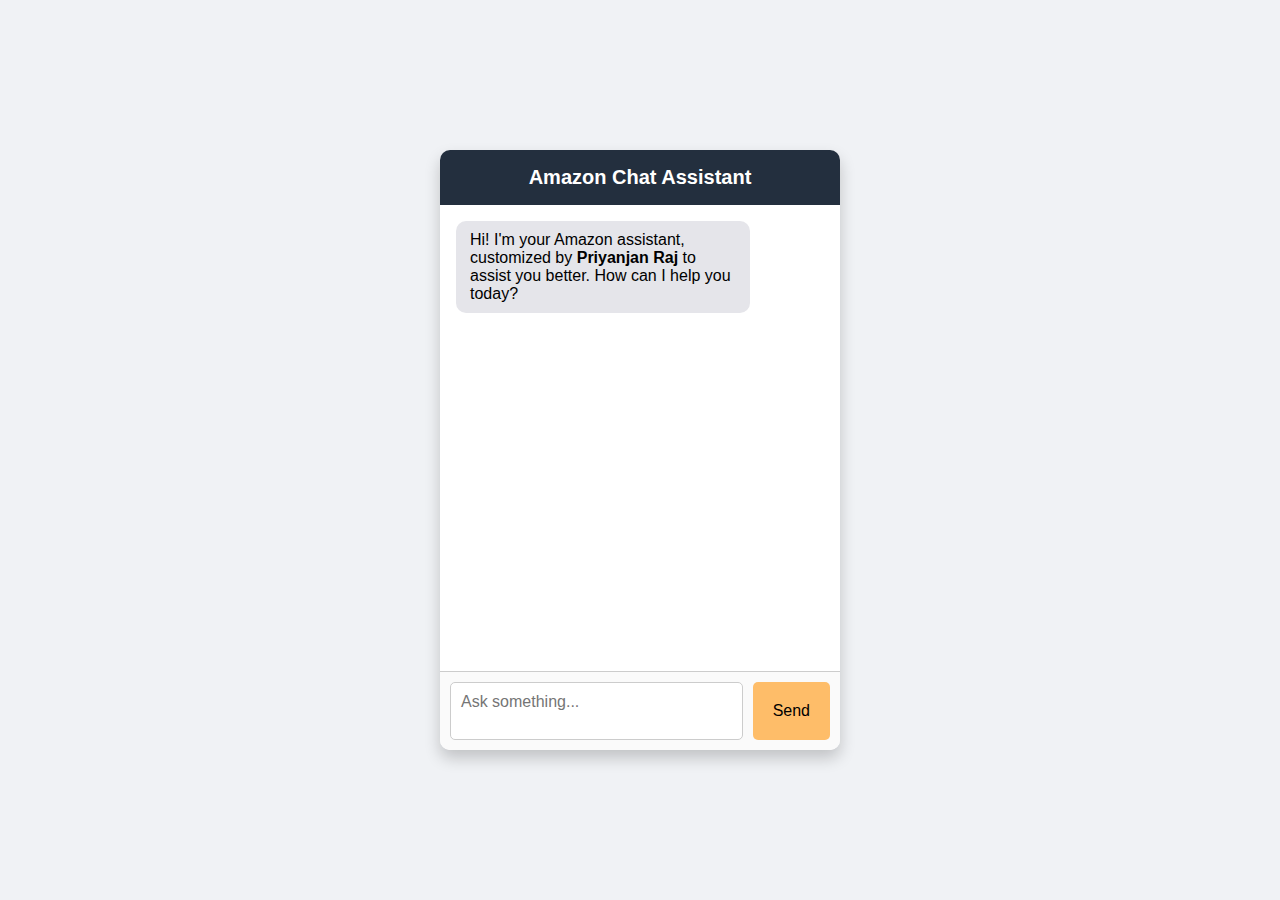
<file: frontend/index.html>
<!DOCTYPE html>
<html lang="en">
<head>
  <meta charset="UTF-8" />
  <meta name="viewport" content="width=device-width, initial-scale=1.0" />
  <title>Amazon Chat Assistant</title>
  <link rel="stylesheet" href="style.css" />
</head>
<body>
  <div class="chat-container">
    <div class="chat-header">
     Amazon Chat Assistant
    </div>
    <div class="chat-messages" id="chat">
      <div class="message bot">
  Hi! I'm your Amazon assistant, customized by <strong>Priyanjan Raj</strong> to assist you better. How can I help you today?
</div>
    </div>
    <div class="chat-input">
      <textarea id="question" placeholder="Ask something..."></textarea>
      <button onclick="askQuestion()">Send</button>
    </div>
  </div>
  <script src="script.js"></script>
</body>
</html>
</file>
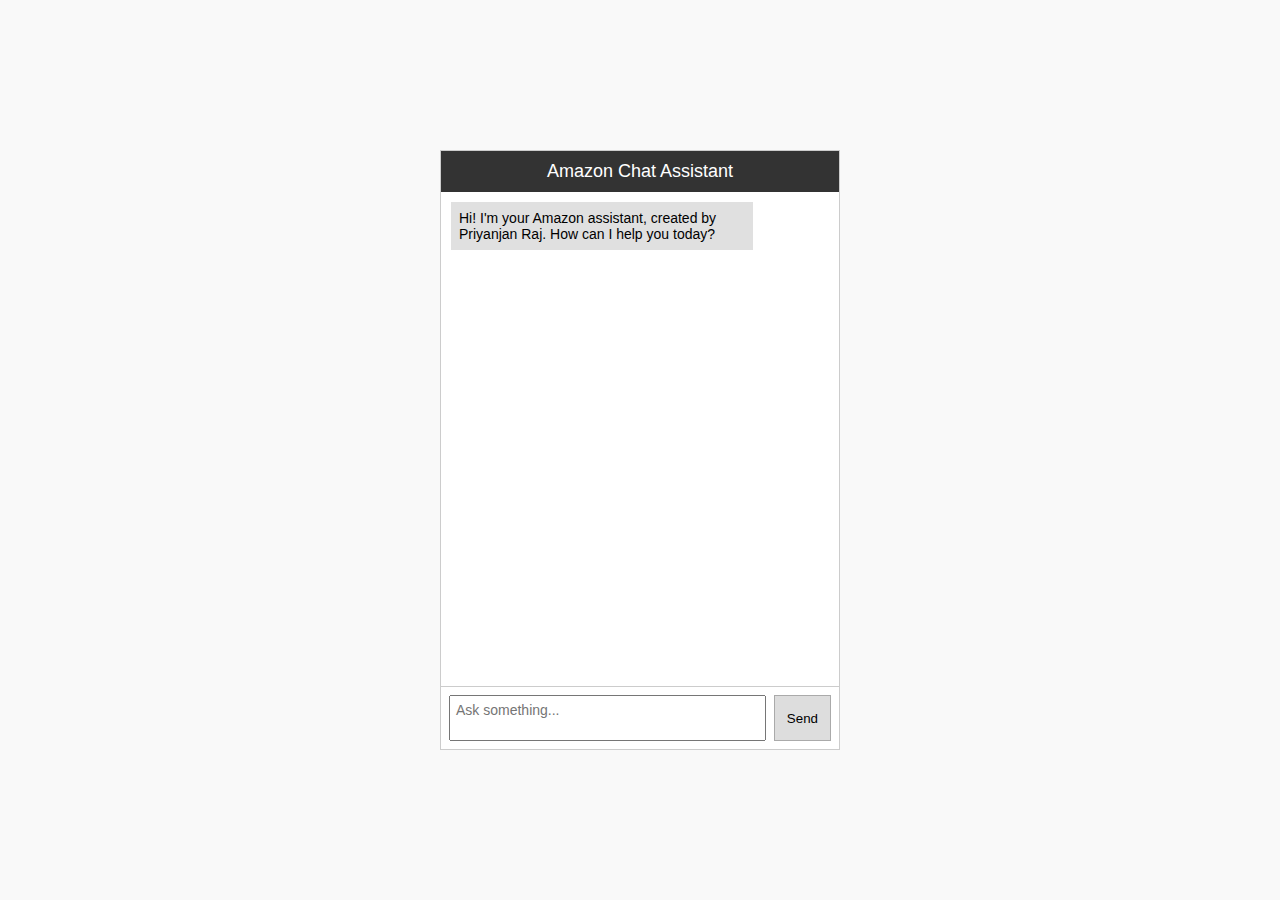
<file: frontend/test.html>
<!DOCTYPE html>
<html lang="en">
<head>
  <meta charset="UTF-8" />
  <meta name="viewport" content="width=device-width, initial-scale=1.0" />
  <title>Amazon Chat Assistant (Basic)</title>
  <style>
    * {
      margin: 0;
      padding: 0;
      box-sizing: border-box;
      font-family: Arial, sans-serif;
    }

    body {
      background-color: #f9f9f9;
      display: flex;
      justify-content: center;
      align-items: center;
      height: 100vh;
    }

    .chat-container {
      width: 400px;
      height: 600px;
      background: white;
      border: 1px solid #ccc;
      display: flex;
      flex-direction: column;
    }

    .chat-header {
      background: #333;
      color: white;
      padding: 10px;
      text-align: center;
      font-size: 18px;
    }

    .chat-messages {
      flex: 1;
      padding: 10px;
      overflow-y: auto;
      display: flex;
      flex-direction: column;
      gap: 8px;
      font-size: 14px;
    }

    .message {
      padding: 8px;
      max-width: 80%;
    }

    .user {
      background-color: #0073e6;
      color: white;
      align-self: flex-end;
    }

    .bot {
      background-color: #e0e0e0;
      color: black;
      align-self: flex-start;
    }

    .chat-input {
      display: flex;
      padding: 8px;
      border-top: 1px solid #ccc;
    }

    .chat-input textarea {
      flex: 1;
      resize: none;
      padding: 6px;
      font-size: 14px;
    }

    .chat-input button {
      background-color: #ddd;
      border: 1px solid #aaa;
      padding: 0 12px;
      margin-left: 8px;
      cursor: pointer;
    }
  </style>
</head>
<body>
  <div class="chat-container">
    <div class="chat-header">
      Amazon Chat Assistant
    </div>
    <div class="chat-messages" id="chat">
      <div class="message bot">
        Hi! I'm your Amazon assistant, created by Priyanjan Raj. How can I help you today?
      </div>
    </div>
    <div class="chat-input">
      <textarea id="question" placeholder="Ask something..."></textarea>
      <button onclick="askQuestion()">Send</button>
    </div>
  </div>

  <script>
    async function askQuestion() {
      const input = document.getElementById("question");
      const chatBox = document.getElementById("chat");
      const question = input.value.trim();
      if (!question) return;

      const userMsg = document.createElement("div");
      userMsg.className = "message user";
      userMsg.textContent = question;
      chatBox.appendChild(userMsg);
      input.value = "";
      chatBox.scrollTop = chatBox.scrollHeight;

      try {
        const res = await fetch("/ask", {
          method: "POST",
          headers: { "Content-Type": "application/json" },
          body: JSON.stringify({ question })
        });
        const data = await res.json();

        const botMsg = document.createElement("div");
        botMsg.className = "message bot";
        botMsg.textContent = data.answer;
        chatBox.appendChild(botMsg);
        chatBox.scrollTop = chatBox.scrollHeight;
      } catch (err) {
        const botMsg = document.createElement("div");
        botMsg.className = "message bot";
        botMsg.textContent = "Sorry, something went wrong.";
        chatBox.appendChild(botMsg);
      }
    }
  </script>
</body>
</html>
</file>
<file: frontend/style.css>
* {
      margin: 0;
      padding: 0;
      box-sizing: border-box;
      font-family: 'Segoe UI', Tahoma, Geneva, Verdana, sans-serif;
    }

    body {
      background-color: #f0f2f5;
      display: flex;
      justify-content: center;
      align-items: center;
      height: 100vh;
    }

    .chat-container {
      width: 400px;
      height: 600px;
      background: #ffffff;
      border-radius: 10px;
      box-shadow: 0 8px 16px rgba(0,0,0,0.2);
      display: flex;
      flex-direction: column;
      overflow: hidden;
    }

    .chat-header {
      background: #232f3e;
      color: white;
      padding: 16px;
      font-size: 20px;
      font-weight: bold;
      text-align: center;
    }

    .chat-messages {
      flex: 1;
      padding: 16px;
      overflow-y: auto;
      display: flex;
      flex-direction: column;
      gap: 10px;
    }

    .message {
      padding: 10px 14px;
      border-radius: 10px;
      max-width: 80%;
      word-wrap: break-word;
    }

    .user {
      background-color: #0073e6;
      color: white;
      align-self: flex-end;
    }

    .bot {
      background-color: #e5e5ea;
      color: #000;
      align-self: flex-start;
    }

    .chat-input {
      display: flex;
      padding: 10px;
      border-top: 1px solid #ccc;
      background: #fafafa;
    }

    .chat-input textarea {
      flex: 1;
      resize: none;
      padding: 10px;
      font-size: 16px;
      border: 1px solid #ccc;
      border-radius: 5px;
      outline: none;
    }

    .chat-input button {
      background-color: #febd69;
      color: black;
      border: none;
      padding: 0 20px;
      margin-left: 10px;
      border-radius: 5px;
      font-size: 16px;
      cursor: pointer;
      transition: background 0.3s;
    }

    .chat-input button:hover {
      background-color: #f3a847;
    }

    #Name{
     flex-direction:column;

    }
</file>
